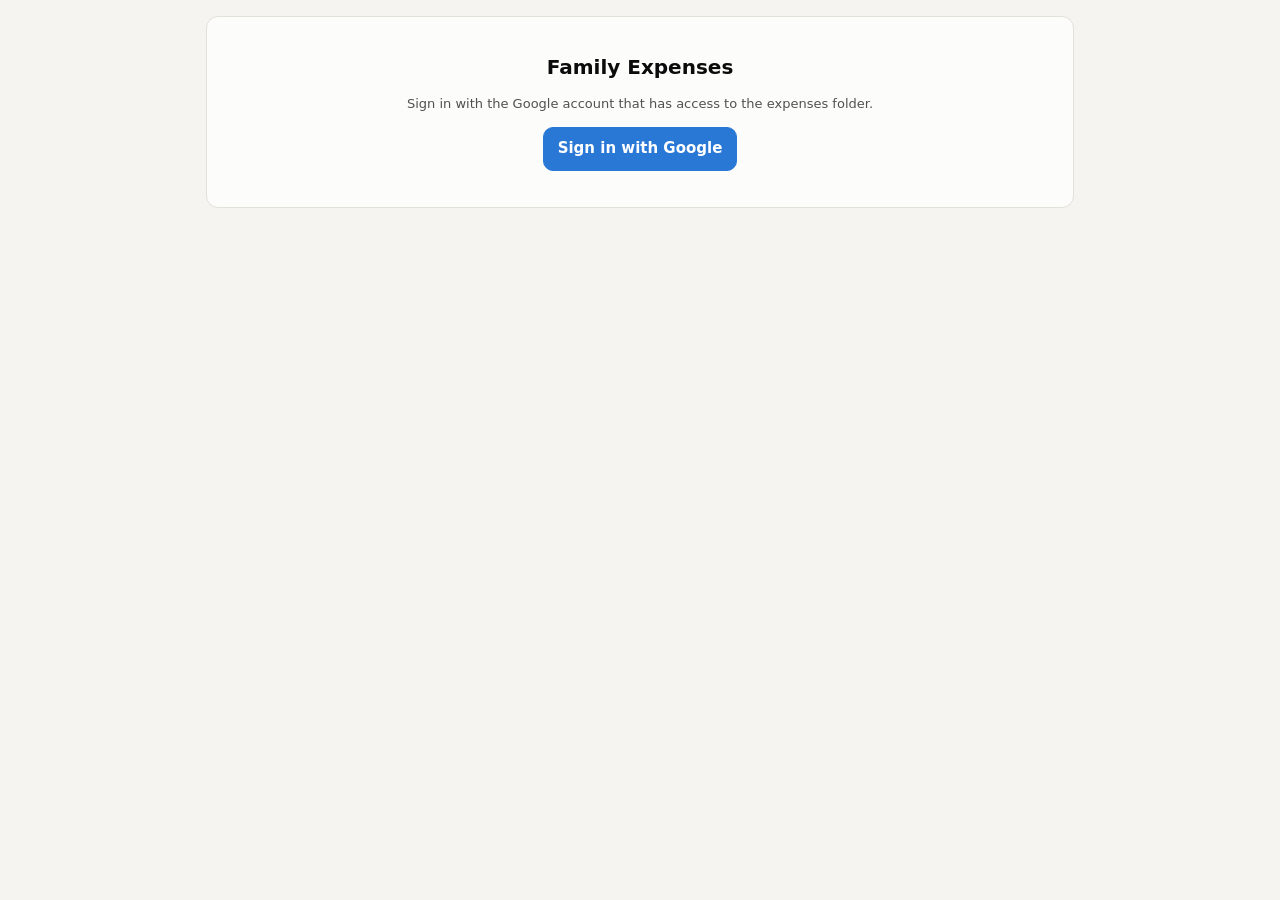
<file: index.html>
<!doctype html>
<html lang="en">
<head>
<meta charset="utf-8">
<meta name="viewport" content="width=device-width,initial-scale=1">
<meta http-equiv="Content-Security-Policy" content="default-src 'self'; script-src 'self' https://accounts.google.com/gsi/client; style-src 'self' 'unsafe-inline' https://accounts.google.com/gsi/style; connect-src https://www.googleapis.com https://sheets.googleapis.com https://accounts.google.com/gsi/; frame-src https://accounts.google.com/gsi/; img-src 'self' data:">
<title>Family Expenses</title>
<link rel="stylesheet" href="style.css">
</head>
<body>
<main class="wrap" id="app"></main>
<nav id="nav" class="hide"></nav>
<div id="tip"></div>
<script src="vendor/xlsx.full.min.js"></script>
<script src="parsers.js"></script>
<script src="model.js"></script>
<script src="google.js"></script>
<script src="demo.js"></script>
<script src="https://accounts.google.com/gsi/client"></script>
<script src="app.js"></script>
</body>
</html>
</file>
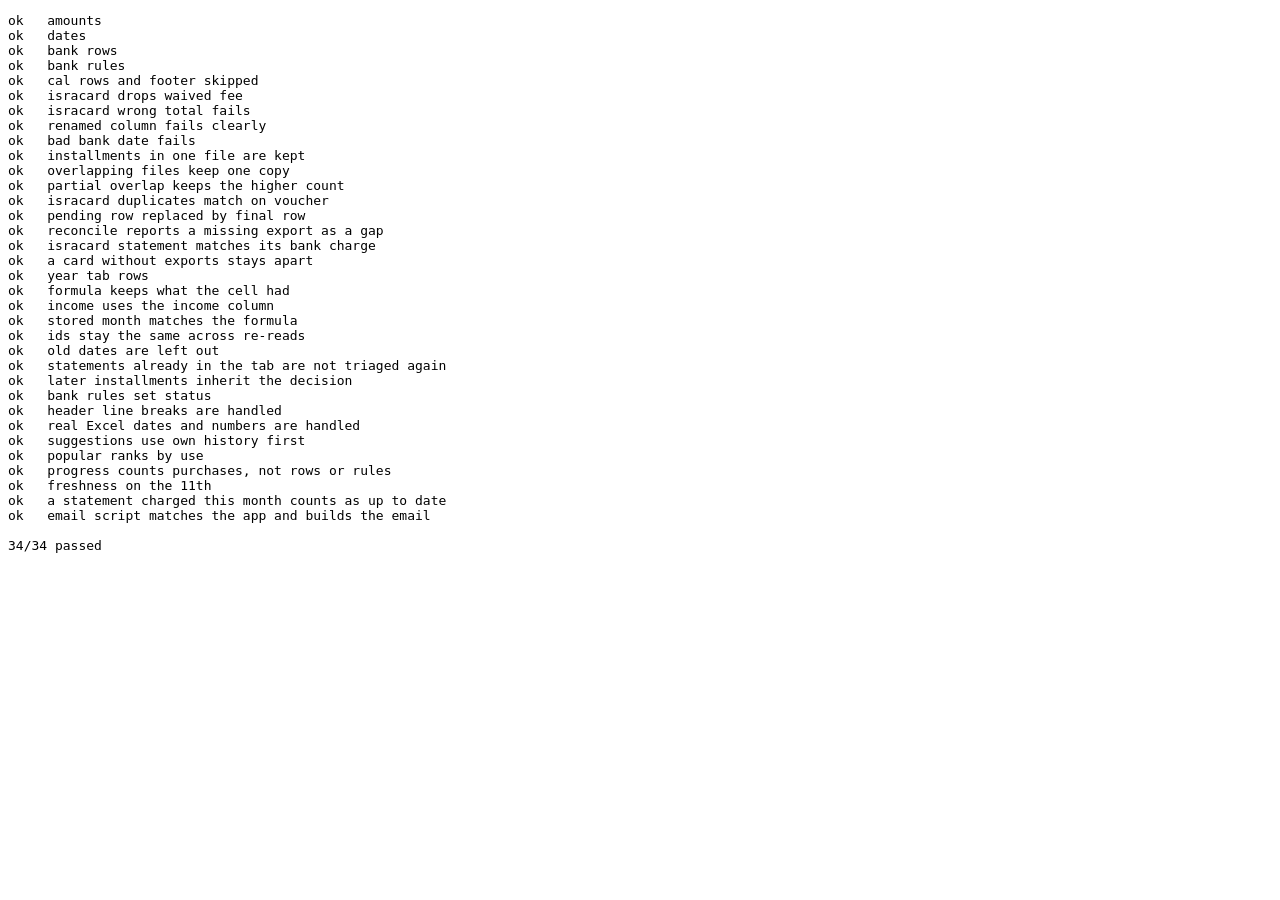
<file: tests.html>
<!doctype html>
<html lang="en">
<head><meta charset="utf-8"><title>Parser Tests</title></head>
<body>
<pre id="out"></pre>
<script src="parsers.js"></script>
<script src="model.js"></script>
<script src="apps-script/monthly-check.js"></script>
<script>
// All fixture data is synthetic. It copies the export layouts, not real transactions.
const P = window.Parsers, res = [];
const t = (name, fn) => { try { fn(); res.push('ok   ' + name); } catch (e) { res.push('FAIL ' + name + ': ' + e.message); } };
const eq = (a, b) => { if (JSON.stringify(a) !== JSON.stringify(b)) throw new Error(JSON.stringify(a) + ' != ' + JSON.stringify(b)); };
const throws = (fn, text) => { try { fn(); } catch (e) { if (e.name === 'ParseError' && e.message.includes(text)) return; throw new Error('wrong error: ' + e.message); } throw new Error('did not throw'); };

const rules = [
  { match: '- 8888', kind: 'cardCharge', issuer: 'isracard8888' },
  { match: 'ישראכרט', kind: 'cardCharge', issuer: 'isracard' },
  { match: 'הרשאה כאל', kind: 'cardCharge', issuer: 'cal' },
  { match: 'משכנתא', kind: 'category', category: 'Mortgage' },
  { match: 'מעסיק לדוגמה', kind: 'category', category: 'Income: Wage #1' },
];
const bank = [['תנועות בחשבון'], ['חשבון:000'], [], ['', 'יתרה', 'תאריך ערך', 'זכות', 'חובה', 'תיאור', 'אסמכתא', 'סוג פעולה', 'תאריך'],
  ['', '0.00', '10/11/2025', '', '100.50', 'ישראכרט בע"מ', '1', '162', '10/11/2025'],
  ['', '5.00', '10/11/2025', '', '1,000.25', 'עפ"י הרשאה כאל', '2', '162', '10/11/2025'],
  ['', '5.00', '10/11/2025', '', '500.00', 'בינלאומי-משכנתא', '3', '162', '10/11/2025'],
  ['', '5.00', '01/12/2025', '20,000.00', '', 'מעסיק לדוגמה', '4', '222', '01/12/2025'],
  ['', '5.00', '05/12/2025', '', '800.00', 'משיכת שיק 1', '5', '162', '05/12/2025']];
const calHead = ['תאריך עסקה', 'שם בית עסק', 'סכום בש"ח', 'כרטיס', 'מועד חיוב', 'סוג עסקה', 'מזהה כרטיס בארנק דיגילטי', 'הנחה', 'הערות'];
const cal = [['פירוט עסקאות'], calHead,
  ['1/11/25', 'קפה', '₪ 1,000.25', 'ויזה 1111', '10/11/25', 'רגילה', '', '', ''],
  ['2/1/26', 'חנות', '-₪ 20.00', 'ויזה 2222', '10/2/26', 'זיכוי', '', '', ''],
  ['3/1/26', 'רהיטים', '₪ 50.00', 'ויזה 1111', '', 'תשלומים', '', '', 'עסקה ב-12 תשלומים'],
  ['3/1/26', 'רהיטים', '₪ 50.00', 'ויזה 1111', '', 'תשלומים', '', '', 'עסקה ב-12 תשלומים'],
  ['4/1/26', 'סופר', '₪ 70.00', 'ויזה 1111', '', 'רכישה רגילה', '', '', 'עסקה בקליטה'],
  ['', 'סה"כ עסקאות בגיליון זה:', '₪ 1,150.25', 'הסכום אינו כולל', '', '', '', '', '']];
const isra = total => [['פירוט עסקאות', '', 'נובמבר 2025'], ['קורפוריט - זהב - 9999', '', '', '', '', '', '', '₪ 100.50'], ['על שם בדיקה'], ['לחיוב ב-10.11'], [],
  ['עסקאות למועד חיוב'], ['תאריך רכישה', 'שם בית עסק', 'סכום עסקה', 'מטבע עסקה', 'סכום חיוב', 'מטבע חיוב', "מס' שובר", 'פירוט נוסף'],
  ['07.11.25', 'קופה', '100.50', '₪', '100.50', '₪', '111', 'הוראת קבע'],
  ['23.10.25', 'דמי כרטיס /הנפקה', '17.90', '₪', '0.00', '₪', '222', 'הנחה'],
  ['', 'סה"כ לחיוב החודש בכרטיס בש"ח', '', '', total, '₪', '', '']];

t('amounts', () => { eq(P.parseAmount('₪ 1,234.50'), 1234.5); eq(P.parseAmount('-₪ 320.00'), -320); eq(P.parseAmount('₪ -114.04'), -114.04); eq(P.parseAmount(''), null); eq(P.parseAmount(12), 12); });
t('dates', () => { eq(P.parseDate('9/1/26'), '2026-01-09'); eq(P.parseDate('07.10.26'), '2026-10-07'); eq(P.parseDate('02/11/2025'), '2025-11-02'); eq(P.parseDate('junk'), null); });
t('bank rows', () => { const r = P.parseBank(bank, 'b'); eq(r.length, 5); eq(r[1].amount, 1000.25); eq(r[3].income, 20000); });
t('bank rules', () => { const r = P.parseBank(bank, 'b').map(x => P.classifyBank(x, rules).kind); eq(r, ['cardCharge', 'cardCharge', 'category', 'category', 'triage']); });
t('cal rows and footer skipped', () => { const r = P.parseCal(cal, 'c'); eq(r.length, 5); eq(r[1].amount, -20); eq(r[2].payments, 12); eq(r[4].pending, true); eq(r[0].card, '1111'); });
t('isracard drops waived fee', () => { const r = P.parseIsracard(isra('100.50'), 'i'); eq(r.length, 1); eq(r[0].card, '9999'); eq(r[0].voucher, '111'); });
t('isracard wrong total fails', () => throws(() => P.parseIsracard(isra('999.00'), 'i'), 'statement says'));
t('renamed column fails clearly', () => { const c = [cal[0], calHead.map(x => x === 'סכום בש"ח' ? 'סכום חיוב' : x)]; throws(() => P.parseCal(c, 'c'), 'missing columns: סכום בש"ח'); });
t('bad bank date fails', () => { const b = bank.concat([['', '1', '', '', '5', 'x', '6', '1', 'not a date']]); throws(() => P.parseBank(b, 'b'), 'unreadable date'); });
t('installments in one file are kept', () => eq(P.dedupe(P.parseCal(cal, 'c')).kept.length, 5));
t('overlapping files keep one copy', () => { const d = P.dedupe([...P.parseCal(cal, 'a'), ...P.parseCal(cal, 'b')]); eq(d.kept.length, 5); eq(d.duplicates.length, 5); });
t('partial overlap keeps the higher count', () => { const one = P.parseCal(cal, 'a').filter(x => x.merchant === 'רהיטים').slice(0, 1); const d = P.dedupe([...one, ...P.parseCal(cal, 'b')]); eq(d.kept.filter(x => x.merchant === 'רהיטים').length, 2); });
t('isracard duplicates match on voucher', () => eq(P.dedupe([...P.parseIsracard(isra('100.50'), 'a'), ...P.parseIsracard(isra('100.50'), 'b')]).kept.length, 1));
t('pending row replaced by final row', () => { const final = { ...P.parseCal(cal, 'a')[4], chargeDate: '2026-02-10', file: 'b', pending: false }; const d = P.dedupe([P.parseCal(cal, 'a')[4], final]); eq(d.kept.length, 1); eq(d.kept[0].chargeDate, '2026-02-10'); });
t('reconcile reports a missing export as a gap', () => { const r = P.reconcile(P.parseBank(bank, 'b'), P.parseCal(cal, 'c'), rules); eq(r.find(x => x.issuer === 'cal' && x.month === '2025-11').diff, 0); eq(r.find(x => x.issuer === 'isracard').diff, 100.5); });
t('isracard statement matches its bank charge', () => { const r = P.reconcile(P.parseBank(bank, 'b'), P.parseIsracard(isra('100.50'), 'i'), rules); eq(r.find(x => x.issuer === 'isracard').diff, 0); });
t('a card without exports stays apart', () => { const b = bank.concat([['', '0', '02/11/2025', '', '90.00', 'ישראכרט בע"מ - 8888', '7', '162', '02/11/2025']]); const r = P.reconcile(P.parseBank(b, 'b'), P.parseIsracard(isra('100.50'), 'i'), rules); eq(r.find(x => x.issuer === 'isracard').diff, 0); eq(r.find(x => x.issuer === 'isracard8888').diff, 90); });

const M = window.Model;
const tab = [['Outcome'], ['Type', 'Details', ...M.MONTHS, 'AVG'], ['Essential', 'Medical ', '=57+263', ...Array(11).fill('')], ['', 'Others', 5, ...Array(11).fill('')], ['', 'SUM Essential', '=SUM(C3:C4)'], [], ['Income', '', ...M.MONTHS], ['', 'Others', 9], ['', 'SUM Income', '=SUM(C8:C8)'], ['Summary', '', ...M.MONTHS], ['', 'Incomes', 1]];
t('year tab rows', () => { const r = M.parseYearTab(tab).rows; eq(r.map(x => x.category), ['Medical', 'Others', 'Income: Others']); eq(r[0].group, 'Essential'); eq(r[0].row, 2); });
t('formula keeps what the cell had', () => { const [c, o] = M.parseYearTab(tab).rows; const f = M.mergedFormula('=57+263', c, '2025-01'); if (!f.startsWith('=(57+263)+SUMIFS(')) throw new Error(f); if (!f.includes('"m2025-01"') || !f.includes('$H:$H')) throw new Error(f); if (!M.mergedFormula(5, o, '2025-01').startsWith('=5+SUMIFS(')) throw new Error('number'); if (!M.mergedFormula('', o, '2025-01').startsWith('=SUMIFS(')) throw new Error('blank'); });
t('income uses the income column', () => { const f = M.mergedFormula('', M.parseYearTab(tab).rows[2], '2025-01'); if (!f.includes('$I:$I') || !f.includes('"Income: Others"')) throw new Error(f); });
t('stored month matches the formula', () => { const [r] = M.newRows(P.parseCal(cal, 'c').slice(0, 1), [], rules); eq(r.month, 'm2025-11'); });
t('ids stay the same across re-reads', () => { const a = P.parseCal(cal, 'a'); const first = M.newRows(P.dedupe(a).kept, [], rules); eq(M.newRows(P.dedupe(P.parseCal(cal, 'b')).kept, first, rules).length, 0); });
t('old dates are left out', () => { const old = { source: 'cal', card: '1', date: '2024-12-31', merchant: 'x', amount: 1 }; eq(M.newRows([old], [], rules).length, 0); });
t('statements already in the tab are not triaged again', () => { const r = M.newRows(P.parseIsracard(isra('100.50'), 'i'), [], rules, [{ source: 'isracard', chargedBefore: '2025-12-01' }]); eq(r[0].status, 'ignored'); eq(M.newRows(P.parseIsracard(isra('100.50'), 'i'), [], rules, [{ source: 'isracard', chargedBefore: '2025-05-01' }])[0].status, 'new'); });
t('later installments inherit the decision', () => { const [a, b] = P.parseCal(cal, 'c').slice(2, 4); const first = M.newRows([a], [], rules).map(x => ({ ...x, status: 'done', category: 'Furniture' })); const [n] = M.newRows([a, b], first, rules); eq(n.status, 'done'); eq(n.category, 'Furniture'); });
t('bank rules set status', () => { const r = M.newRows(P.parseBank(bank, 'b'), [], rules); eq(r.map(x => x.status), ['ignored', 'ignored', 'done', 'done', 'new']); eq(r[3].category, 'Income: Wage #1'); });
t('header line breaks are handled', () => { const c = [cal[0], calHead.map(x => x.replace(' ', '\n')), ...cal.slice(2)]; eq(P.parseCal(c, 'c').length, 5); });
t('real Excel dates and numbers are handled', () => { const c = [calHead, [new Date(2026, 9, 29), 'x', -12.5, 'ויזה 1111', new Date(2026, 10, 10), 'רגילה', '', '', '']]; const [r] = P.parseCal(c, 'c'); eq(r.date, '2026-10-29'); eq(r.amount, -12.5); eq(r.chargeDate, '2026-11-10'); });
t('suggestions use own history first', () => { const tx = [{ status: 'done', category: 'Food Out', merchant: 'קפה 12', by: 'app' }, { status: 'new', merchant: 'קפה 34' }]; eq(M.suggest({ merchant: 'קפה 99' }, tx, [{ match: 'קפה', category: 'Groceries' }]).list, ['Food Out', 'Groceries']); });
t('popular ranks by use', () => { const tx = [{ status: 'done', category: 'A', by: 'app', merchant: 'x' }, { status: 'done', category: 'B', by: 'app', merchant: 'y' }, { status: 'done', category: 'B', by: 'app', merchant: 'z' }]; eq(M.popular(tx, [], ['A', 'B', 'C'], [], 6), ['B', 'A']); eq(M.popular(tx, [], ['A', 'B', 'C'], ['B'], 6), ['A']); });

t('progress counts purchases, not rows or rules', () => {
  const tx = [
    { group: 'a', status: 'done', by: 'app', card: '1', date: '2025-05-02' },
    { group: 'b', status: 'new', by: '', card: '1', date: '2025-05-03' },
    { group: 'b', status: 'new', by: '', card: '1', date: '2025-05-03' },
    { group: 'c', status: 'waived', by: 'app', card: '2', date: '2025-06-01' },
    { group: 'd', status: 'ignored', by: 'rule', card: 'bank', date: '2025-05-01' },
  ];
  eq(M.progress(tx, () => true), { done: 2, total: 3, left: 1 });
  eq(M.progress(tx, x => x.date.startsWith('2025-05')), { done: 1, total: 2, left: 1 });
  eq(M.progress(tx, x => x.card === '2'), { done: 1, total: 1, left: 0 });
});

const freshTx = [
  { card: 'bank', source: 'bank', date: '2026-10-26', chargeDate: '', status: 'ignored', by: 'rule', group: 'b1' },
  { card: '1111', source: 'cal', date: '2026-10-30', chargeDate: '2026-11-10', status: 'new', by: '', group: 'c1' },
  { card: '9999', source: 'isracard', date: '2026-09-23', chargeDate: '2026-10-10', status: 'new', by: '', group: 'i1' },
];
const freshRules = [...rules, { match: 'מקס', kind: 'cardCharge', issuer: 'max' }];
t('freshness on the 11th', () => {
  const f = M.freshness(freshTx, freshRules, '2026-11-11');
  eq(f.cutoff, '2026-10-25');
  eq(f.stale.map(x => x.card), ['9999']);
  eq(f.fresh.map(x => x.card), ['bank', '1111']);
  eq(f.missing, ['isracard8888', 'max']);
});
t('a statement charged this month counts as up to date', () => {
  const f = M.freshness([...freshTx, { card: '9999', source: 'isracard', date: '2026-10-20', chargeDate: '2026-11-10', status: 'new', group: 'i2' }], freshRules, '2026-11-11');
  eq(f.stale.length, 0);
});
t('email script matches the app and builds the email', () => {
  eq(freshness(freshTx, freshRules, '2026-11-11'), M.freshness(freshTx, freshRules, '2026-11-11'));
  const cards = [{ card: '1111', nickname: 'Demo Visa' }, { card: '9999', nickname: 'Demo Isracard' }];
  const r = buildReport({ tx: freshTx, rules: freshRules, cards, today: '2026-11-11', unreadFiles: [] });
  eq(r.subject, 'Expenses: 1 card needs new files');
  if (!r.body.includes('Demo Isracard ·9999: latest 10/10') || !r.body.includes('Up to date: Bank, Demo Visa ·1111') || !r.body.includes('Still to review: 2 purchases') || !r.body.includes('No files yet: Isracard ·8888, MAX')) throw new Error(r.body);
  const u = buildReport({ tx: freshTx, rules: freshRules, cards, today: '2026-11-11', unreadFiles: ['new.xlsx'] });
  eq(u.subject, 'Expenses: new files waiting to be read');
});

document.getElementById('out').textContent = res.join('\n') + `\n\n${res.filter(x => x.startsWith('ok')).length}/${res.length} passed`;
</script>
</body>
</html>
</file>
<file: style.css>
:root{--bg:#f5f4f0;--card:#fcfcfb;--ink:#0b0b0b;--ink2:#52514e;--line:#e2e0d9;--accent:#2a78d6;--accentbg:#e4effb;--warn:#8a5a00;--warnbg:#fdf1d6;--bad:#b3261e;--badbg:#fbe5e3;--good:#1a6e3c;--goodbg:#e0f3e7;
--s1:#2a78d6;--s2:#eb6834;--s3:#1baf7a;--s4:#eda100;--s5:#e87ba4;--s6:#008300;--s7:#6250d6;--s8:#e34948}
@media (prefers-color-scheme:dark){:root:not([data-theme="light"]){--bg:#121211;--card:#1a1a19;--ink:#f0efec;--ink2:#c3c2b7;--line:#34332f;--accent:#3987e5;--accentbg:#1b2c42;--warn:#f0c060;--warnbg:#3a2d10;--bad:#f09a94;--badbg:#401c19;--good:#7fd6a0;--goodbg:#15331f;
--s1:#3987e5;--s2:#d95926;--s3:#199e70;--s4:#c98500;--s5:#d55181;--s6:#008300;--s7:#9085e9;--s8:#e66767}}
:root[data-theme="dark"]{--bg:#121211;--card:#1a1a19;--ink:#f0efec;--ink2:#c3c2b7;--line:#34332f;--accent:#3987e5;--accentbg:#1b2c42;--warn:#f0c060;--warnbg:#3a2d10;--bad:#f09a94;--badbg:#401c19;--good:#7fd6a0;--goodbg:#15331f;
--s1:#3987e5;--s2:#d95926;--s3:#199e70;--s4:#c98500;--s5:#d55181;--s6:#008300;--s7:#9085e9;--s8:#e66767}
*{box-sizing:border-box}
body{margin:0;background:var(--bg);color:var(--ink);font:15px/1.45 system-ui,-apple-system,"Segoe UI",Arial,sans-serif;padding-bottom:76px}
button{font:inherit;color:inherit;cursor:pointer}
button:disabled{opacity:.5;cursor:default}
.wrap{max-width:900px;margin:0 auto;padding:16px}
h1{font-size:20px;margin:0 0 4px}h2{font-size:15px;margin:0 0 10px}
.sub{color:var(--ink2);font-size:13px}
.card{background:var(--card);border:1px solid var(--line);border-radius:12px;padding:16px;margin-bottom:14px}
nav{position:fixed;bottom:0;left:0;right:0;background:var(--card);border-top:1px solid var(--line);display:flex;justify-content:center}
nav button{flex:1;max-width:180px;background:none;border:0;padding:10px 2px 12px;font-size:13px;color:var(--ink2);border-top:3px solid transparent;min-height:56px}
nav button.on{color:var(--accent);border-top-color:var(--accent);font-weight:600}
.badge{background:var(--badbg);color:var(--bad);border-radius:9px;padding:0 6px;font-size:11px;font-weight:700}
.chips{display:flex;gap:6px;overflow-x:auto;padding-bottom:6px;margin:10px 0}
.chip{white-space:nowrap;border:1px solid var(--line);background:var(--card);border-radius:18px;padding:6px 12px;font-size:13px;min-height:36px}
.chip.on{background:var(--accentbg);border-color:var(--accent);color:var(--accent);font-weight:600}
.progress{height:6px;background:var(--line);border-radius:3px;overflow:hidden}.progress i{display:block;height:100%;background:var(--accent)}
.pbar{display:grid;grid-template-columns:64px 1fr auto;gap:10px;align-items:center;font-size:13px;margin:6px 0}.pbar .sub{font-variant-numeric:tabular-nums;min-width:74px;text-align:end}
.chip b{font-weight:600;color:var(--ink2);margin-inline-start:4px}.chip.on b{color:var(--accent)}
.pgrid{border-collapse:separate;border-spacing:3px;font-size:11px;width:100%;max-width:520px;table-layout:fixed}.pgrid th{text-align:center;font-weight:500;color:var(--ink2);padding:2px 0;border:0;font-size:10px}
.pgrid th.pg-name{text-align:start;color:var(--ink);font-weight:600;font-size:12px;padding:8px 0 0}
.pgrid td{height:26px;padding:0;text-align:center;border-radius:5px;border:0;font-variant-numeric:tabular-nums}
.pg-none{background:transparent;color:var(--ink2)}.pg-todo{background:var(--line);color:var(--ink)}.pg-part{background:var(--accentbg);color:var(--accent);font-weight:600}.pg-done{background:var(--accent);color:#fff}
.pgkey{display:flex;flex-wrap:wrap;gap:4px 14px;font-size:12px;color:var(--ink2);margin-top:8px}.pgkey i{display:inline-block;width:12px;height:12px;border-radius:3px;vertical-align:-2px;margin-inline-end:5px}
.merchant{font-size:22px;font-weight:700;margin:2px 0}
.amount{font-size:30px;font-weight:700;font-variant-numeric:tabular-nums}
.meta{display:flex;flex-wrap:wrap;gap:4px 14px;color:var(--ink2);font-size:13px;margin-top:6px}
.tag{display:inline-block;font-size:12px;border-radius:6px;padding:2px 8px;margin:8px 6px 0 0;background:var(--warnbg);color:var(--warn)}
.tagline{font-size:12px;font-weight:600;color:var(--ink2);text-transform:uppercase;letter-spacing:.04em;margin:14px 0 6px}
.grid{display:grid;grid-template-columns:repeat(auto-fill,minmax(130px,1fr));gap:8px}
.cat{overflow-wrap:anywhere;background:var(--card);border:1px solid var(--line);border-radius:10px;padding:10px;min-height:46px;text-align:center}
.cat:hover{border-color:var(--accent)}
.cat.top{background:var(--accentbg);border-color:var(--accent);font-weight:600;min-height:58px}
.actions{display:flex;gap:8px;margin-top:14px;flex-wrap:wrap}
.btn{border:1px solid var(--line);background:var(--card);border-radius:10px;padding:10px 14px;min-height:44px}
.btn.link{display:inline-flex;align-items:center;text-decoration:none;color:var(--accent);min-height:36px;padding:6px 12px;font-size:13px}
td a{color:inherit}
.btn.primary{background:var(--accent);border-color:var(--accent);color:#fff;font-weight:600}
input,select{font:inherit;color:inherit;background:var(--bg);border:1px solid var(--line);border-radius:8px;padding:9px;width:100%;min-height:42px}
table{width:100%;border-collapse:collapse;font-size:14px}th{font-size:12px;color:var(--ink2);font-weight:600;text-align:start}th,td{padding:8px 6px;border-bottom:1px solid var(--line)}td.n,th.n{text-align:end;font-variant-numeric:tabular-nums;white-space:nowrap}
.scroll{overflow-x:auto}
.status{font-size:12px;border-radius:6px;padding:2px 7px;white-space:nowrap}
.ok{background:var(--goodbg);color:var(--good)}.warnS{background:var(--warnbg);color:var(--warn)}.badS{background:var(--badbg);color:var(--bad)}.mute{background:var(--line);color:var(--ink2)}
.tiles{display:grid;grid-template-columns:repeat(auto-fit,minmax(130px,1fr));gap:10px;margin-bottom:14px}
.tile b{display:block;font-size:22px;font-variant-numeric:tabular-nums}.tile{padding:12px;margin:0}
.two{display:grid;grid-template-columns:repeat(auto-fit,minmax(280px,1fr));gap:14px}
.legend{list-style:none;margin:0;padding:0;font-size:14px}.legend li{display:flex;align-items:center;gap:8px;padding:4px 0}.legend i{width:11px;height:11px;border-radius:3px;flex:none}.legend span:last-child{margin-inline-start:auto;font-variant-numeric:tabular-nums;color:var(--ink2)}
.legend.wide{display:flex;flex-wrap:wrap;gap:0 16px}
.alert{border-color:var(--bad);background:var(--badbg)}
.error{background:var(--badbg);color:var(--bad);border-radius:8px;padding:10px;margin-bottom:12px}
pre{background:var(--bg);border:1px solid var(--line);border-radius:8px;padding:10px;font-size:12px;overflow-x:auto;margin:8px 0;white-space:pre-wrap}
.row{display:flex;gap:10px;align-items:center;justify-content:space-between;flex-wrap:wrap}
.hide{display:none}
#tip{position:fixed;display:none;pointer-events:none;background:var(--card);border:1px solid var(--line);border-radius:8px;padding:6px 10px;font-size:13px;box-shadow:0 2px 10px rgba(0,0,0,.2);z-index:9}
.done{text-align:center;padding:36px 12px}
.bars rect:hover,.donut path:hover{opacity:.75}
.bar{height:8px;background:var(--line);border-radius:4px}.bar i{display:block;height:8px;border-radius:4px;background:var(--s1)}
</file>
